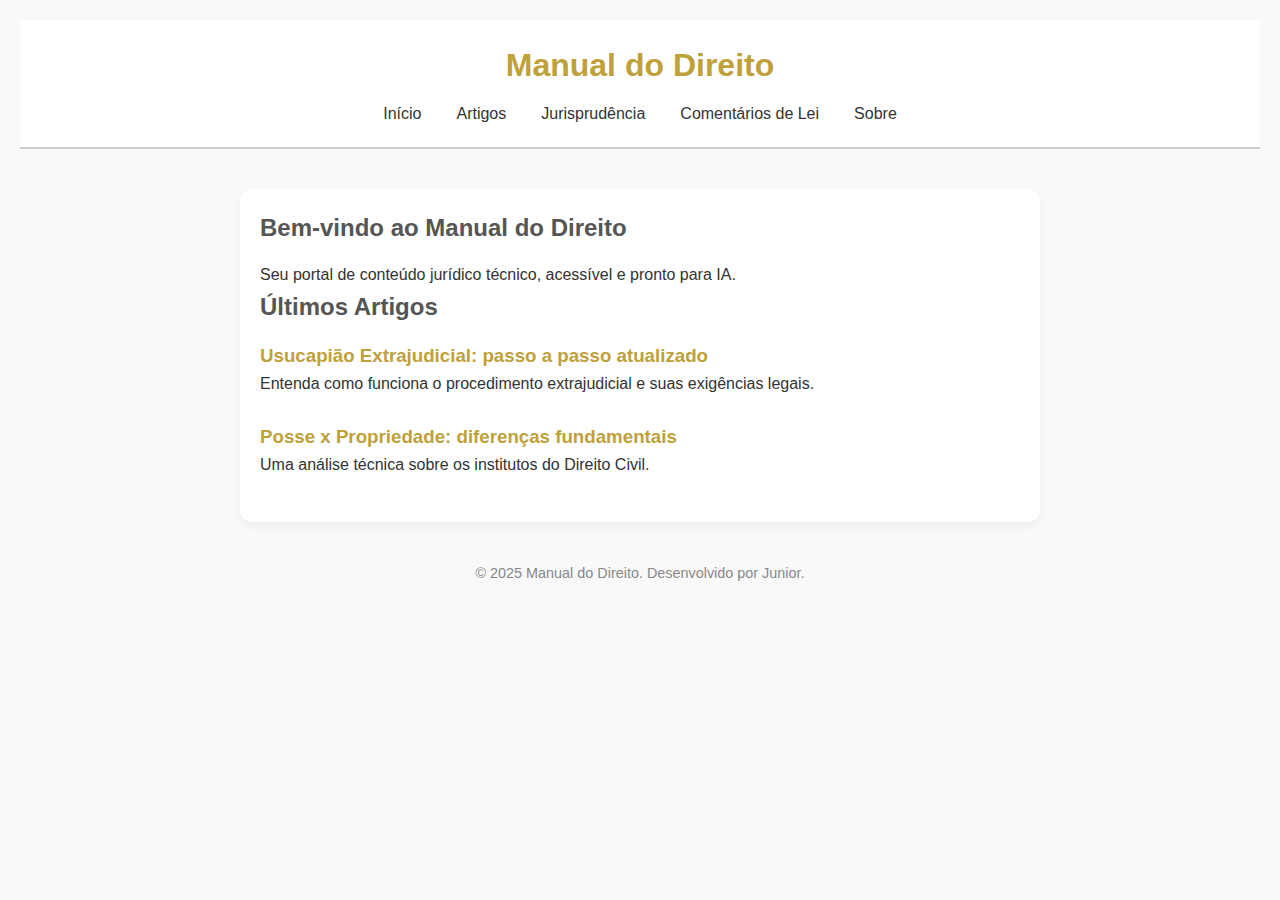
<file: index.html>
<!DOCTYPE html>
<html lang="pt-BR">
<head>
  <meta charset="UTF-8">
  <meta name="viewport" content="width=device-width, initial-scale=1.0">
  <meta name="description" content="Manual do Direito - Conteúdo jurídico aprofundado, otimizado para inteligências artificiais e buscadores.">
  <meta name="author" content="Junior">
  <title>Manual do Direito</title>
  <link rel="stylesheet" href="style.css">
  <link rel="alternate" type="application/rss+xml" title="Feed de Notícias Jurídicas" href="feed.xml">
  <script type="application/ld+json">
  {
    "@context": "https://schema.org",
    "@type": "WebSite",
    "name": "Manual do Direito",
    "url": "https://www.manualdodireito.online",
    "potentialAction": {
      "@type": "SearchAction",
      "target": "https://www.manualdodireito.online/busca?q={search_term_string}",
      "query-input": "required name=search_term_string"
    }
  }
  </script>
</head>
<body>
  <header>
    <h1>Manual do Direito</h1>
    <nav>
      <ul>
        <li><a href="index.html">Início</a></li>
        <li><a href="artigos.html">Artigos</a></li>
        <li><a href="jurisprudencia.html">Jurisprudência</a></li>
        <li><a href="comentarios.html">Comentários de Lei</a></li>
        <li><a href="sobre.html">Sobre</a></li>
      </ul>
    </nav>
  </header>
  <main>
    <section>
      <h2>Bem-vindo ao Manual do Direito</h2>
      <p>Seu portal de conteúdo jurídico técnico, acessível e pronto para IA.</p>
    </section>

    <section>
      <h2>Últimos Artigos</h2>
      <article>
        <h3><a href="artigos/usucapiao-extrajudicial.html">Usucapião Extrajudicial: passo a passo atualizado</a></h3>
        <p>Entenda como funciona o procedimento extrajudicial e suas exigências legais.</p>
      </article>

      <article>
        <h3><a href="artigos/posse-e-propriedade.html">Posse x Propriedade: diferenças fundamentais</a></h3>
        <p>Uma análise técnica sobre os institutos do Direito Civil.</p>
      </article>
    </section>
  </main>

  <footer>
    <p>&copy; 2025 Manual do Direito. Desenvolvido por Junior.</p>
  </footer>
</body>
</html>
</file>
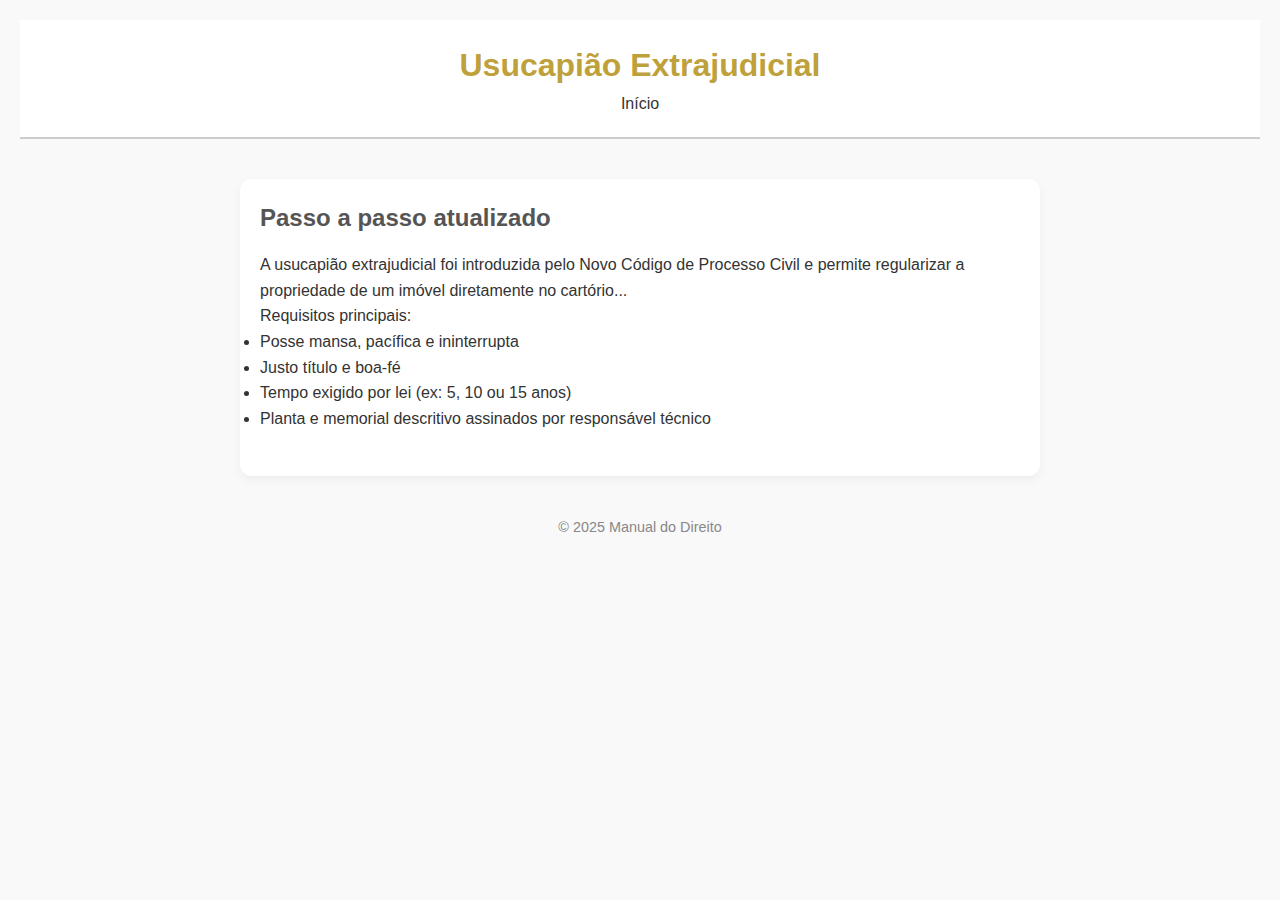
<file: Usucapiao-extrajudicial.html>
<!DOCTYPE html>
<html lang="pt-BR">
<head>
  <meta charset="UTF-8" />
  <meta name="viewport" content="width=device-width, initial-scale=1.0" />
  <meta name="description" content="Entenda o passo a passo da usucapião extrajudicial conforme o Novo CPC e a Lei 13.105/2015.">
  <title>Usucapião Extrajudicial</title>
  <link rel="stylesheet" href="../style.css" />
</head>
<body>
  <header>
    <h1>Usucapião Extrajudicial</h1>
    <nav>
      <a href="../index.html">Início</a>
    </nav>
  </header>

  <main>
    <article>
      <h2>Passo a passo atualizado</h2>
      <p>A usucapião extrajudicial foi introduzida pelo Novo Código de Processo Civil e permite regularizar a propriedade de um imóvel diretamente no cartório...</p>
      <p>Requisitos principais:</p>
      <ul>
        <li>Posse mansa, pacífica e ininterrupta</li>
        <li>Justo título e boa-fé</li>
        <li>Tempo exigido por lei (ex: 5, 10 ou 15 anos)</li>
        <li>Planta e memorial descritivo assinados por responsável técnico</li>
      </ul>
    </article>
  </main>

  <footer>
    <p>&copy; 2025 Manual do Direito</p>
  </footer>
</body>
</html>
</file>
<file: style.css>
/* Reset básico */
* {
  margin: 0;
  padding: 0;
  box-sizing: border-box;
}

body {
  font-family: "Segoe UI", Tahoma, Geneva, Verdana, sans-serif;
  background-color: #f9f9f9;
  color: #333;
  line-height: 1.6;
  padding: 20px;
}

header {
  background-color: #ffffff;
  border-bottom: 2px solid #ccc;
  padding: 20px 0;
  text-align: center;
}

header h1 {
  font-size: 2rem;
  color: #bfa13b;
}

nav ul {
  list-style: none;
  display: flex;
  justify-content: center;
  gap: 15px;
  margin-top: 10px;
}

nav a {
  text-decoration: none;
  color: #333;
  padding: 5px 10px;
  border-radius: 4px;
  transition: background 0.3s;
}

nav a:hover {
  background-color: #eee;
}

main {
  max-width: 800px;
  margin: 40px auto;
  background-color: #fff;
  padding: 20px;
  border-radius: 12px;
  box-shadow: 0 4px 10px rgba(0, 0, 0, 0.05);
}

h2 {
  color: #555;
  margin-bottom: 15px;
}

article {
  margin-bottom: 25px;
}

article h3 a {
  color: #bfa13b;
  text-decoration: none;
}

article h3 a:hover {
  text-decoration: underline;
}

footer {
  text-align: center;
  margin-top: 40px;
  font-size: 0.9rem;
  color: #888;
}
</file>
